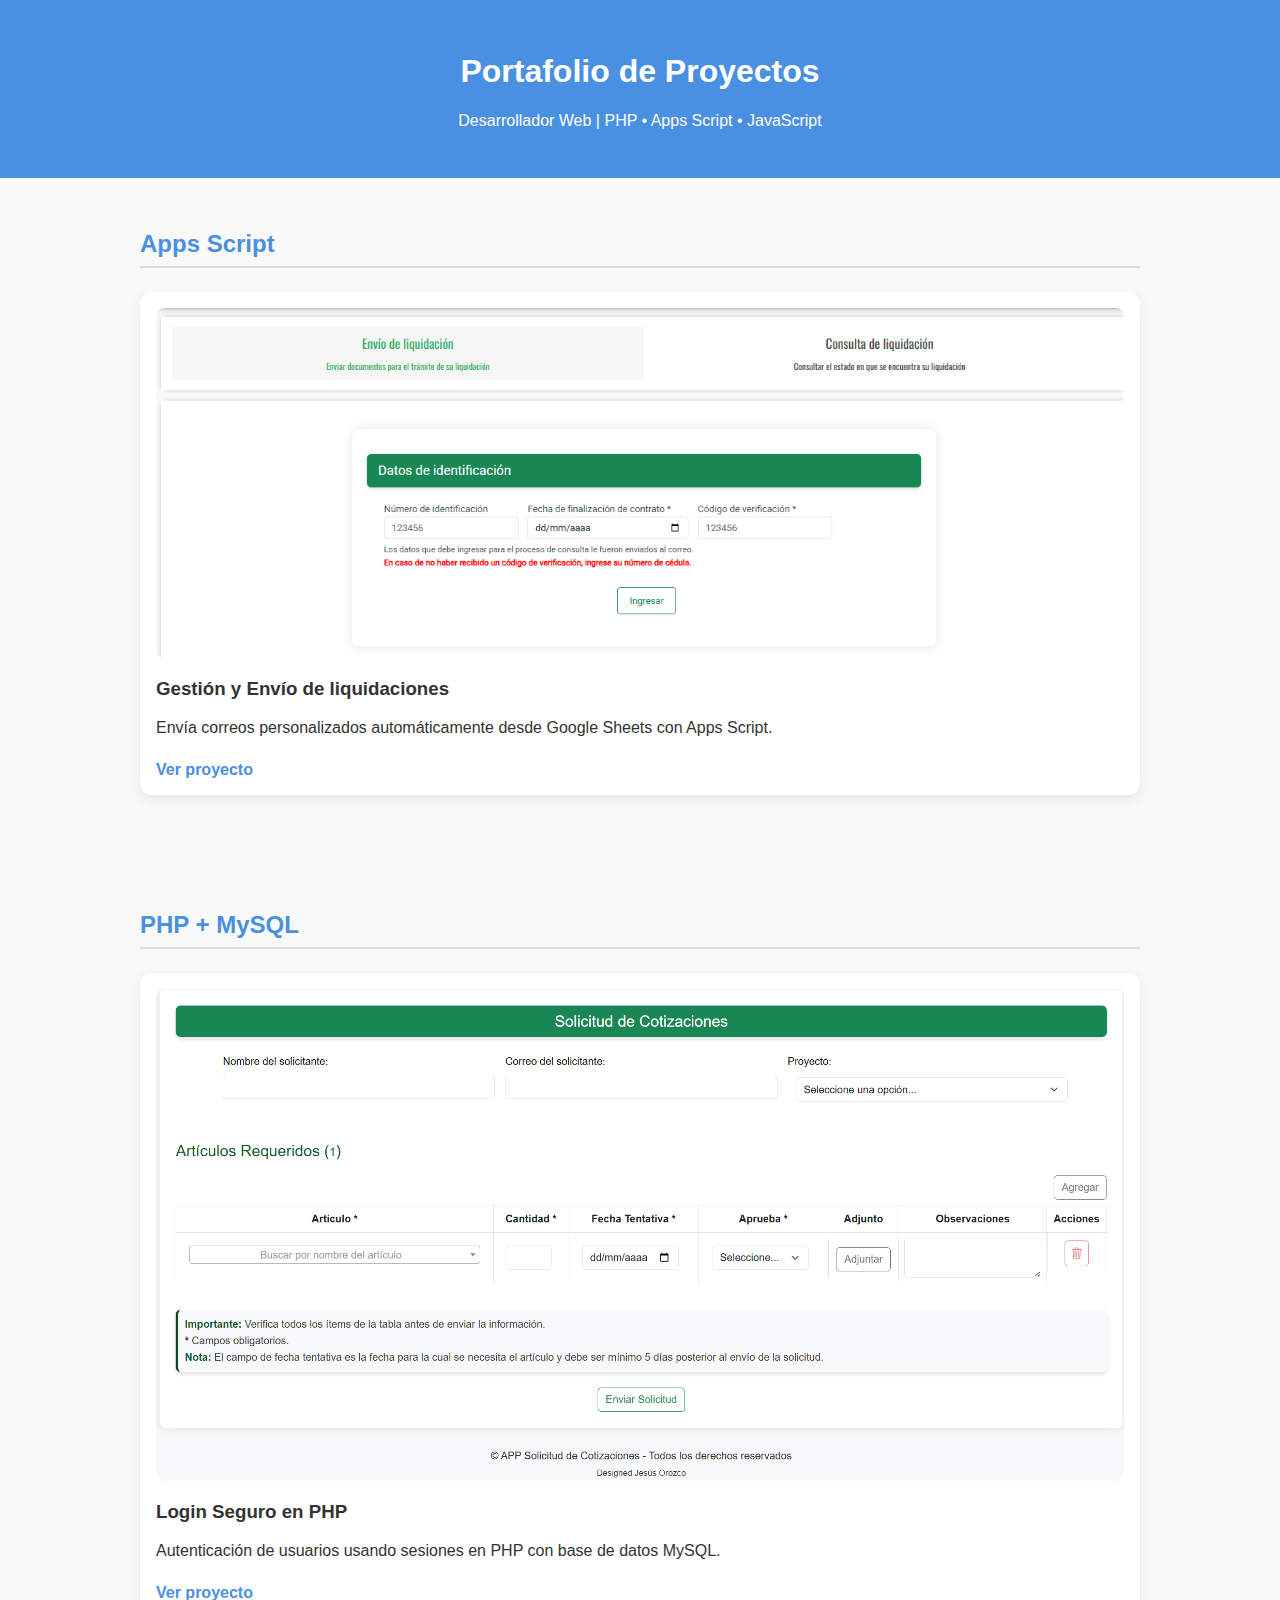
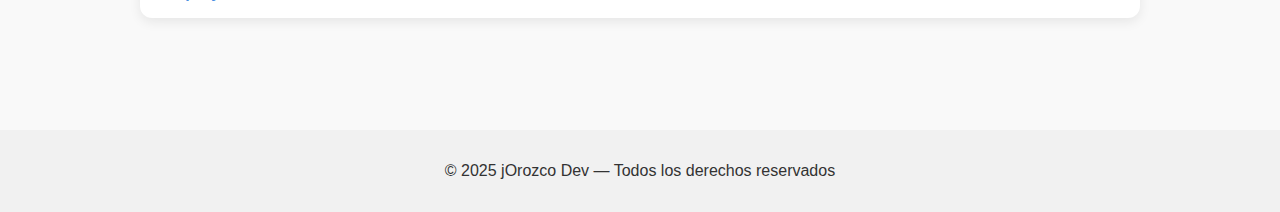
<file: index.html>
<!DOCTYPE html>
<html lang="es">

<head>
  <meta charset="UTF-8">
  <title>Portafolio de jOrzoco</title>
  <link rel="stylesheet" href="public/css/style.css">
</head>

<body>
  <header>
    <h1>Portafolio de Proyectos</h1>
    <p>Desarrollador Web | PHP • Apps Script • JavaScript</p>
  </header>

  <section class="seccion">
    <h2>Apps Script</h2>
    <div class="card">
      <img src="public/img/liquidaciones.png" alt="Liquidaciones">
      <h3>Gestión y Envío de liquidaciones</h3>
      <p>Envía correos personalizados automáticamente desde Google Sheets con Apps Script.</p>
      <a href="proyectos/apps-script/Liquidaciones.html">Ver proyecto</a>
    </div>
  </section>

  <section class="seccion">
    <h2>PHP + MySQL</h2>
    <div class="card">
      <img src="public/img/cotizaciones.png" alt="cotizaciones PHP">
      <h3>Login Seguro en PHP</h3>
      <p>Autenticación de usuarios usando sesiones en PHP con base de datos MySQL.</p>
      <a href="proyectos/php/cotizaciones.html">Ver proyecto</a>
    </div>
  </section>

  <footer>
    <p>&copy; 2025 jOrozco Dev — Todos los derechos reservados</p>
  </footer>
</body>
</html>
</file>
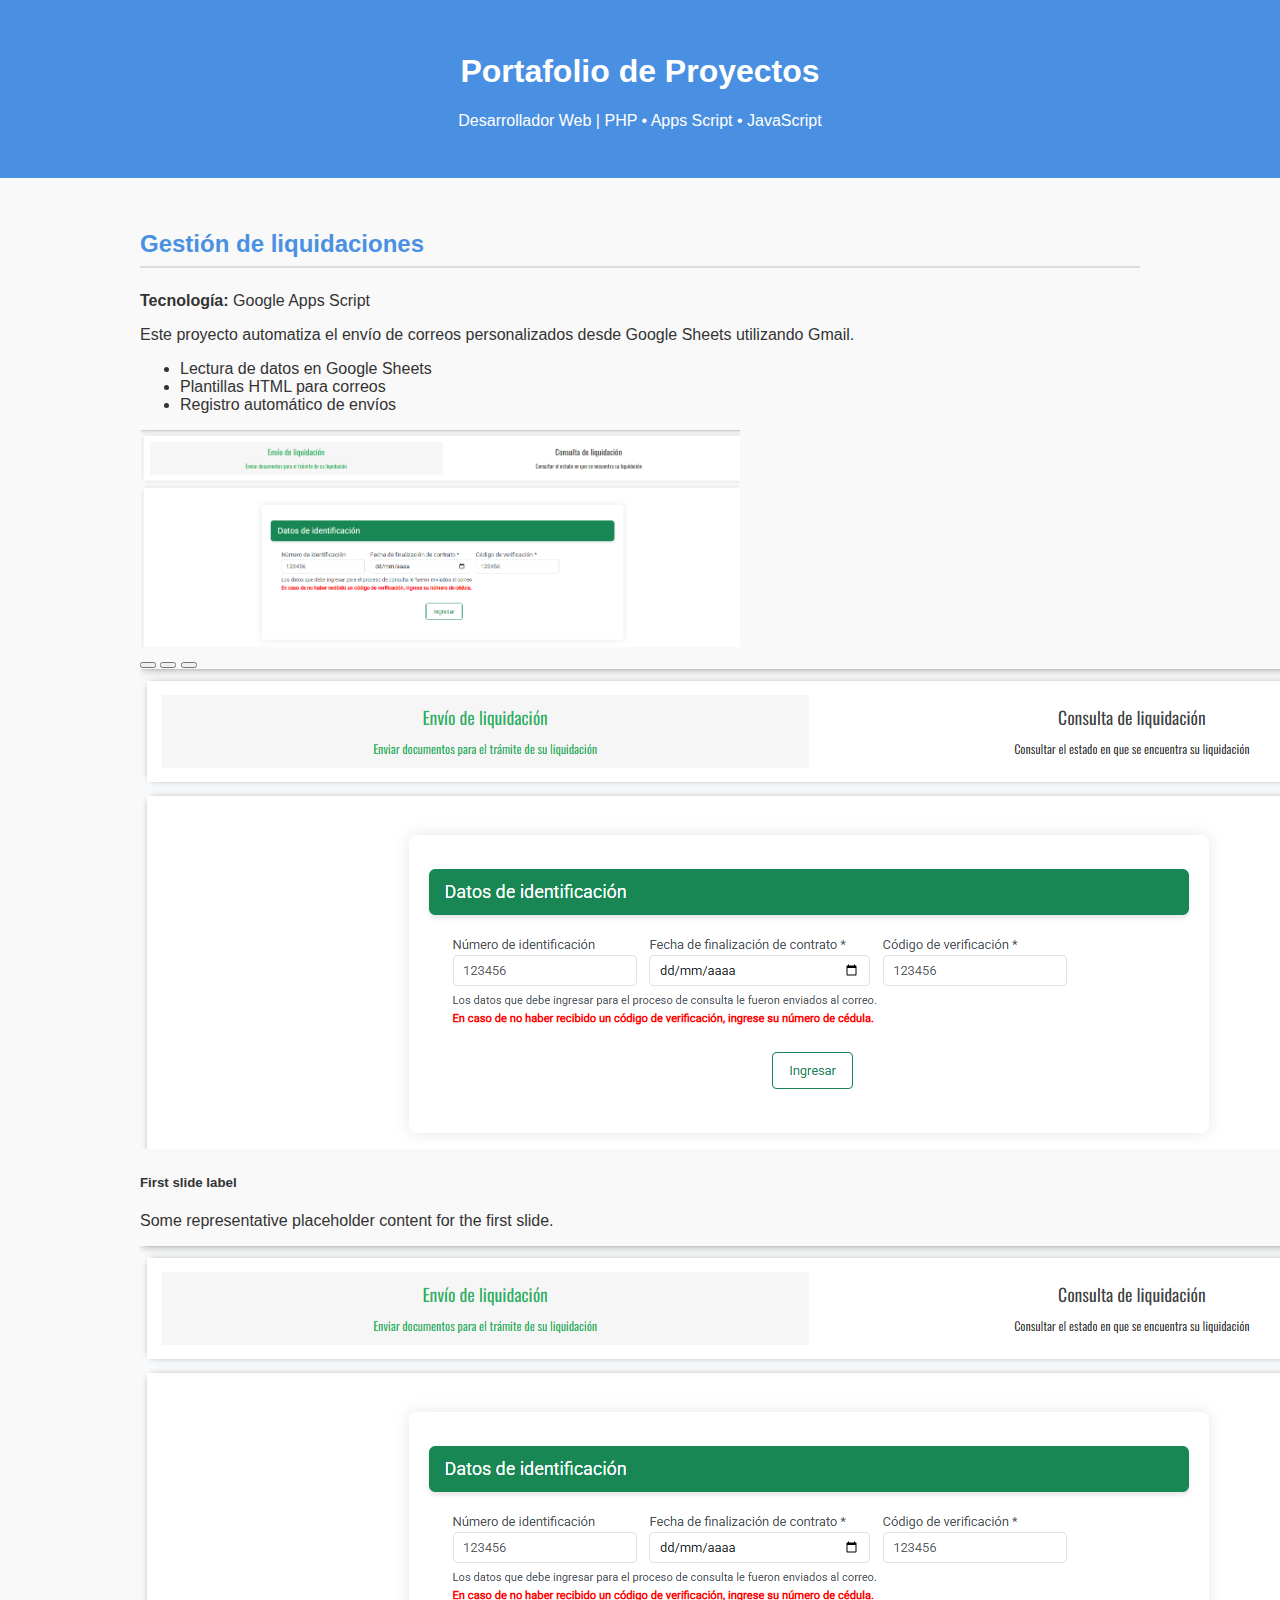
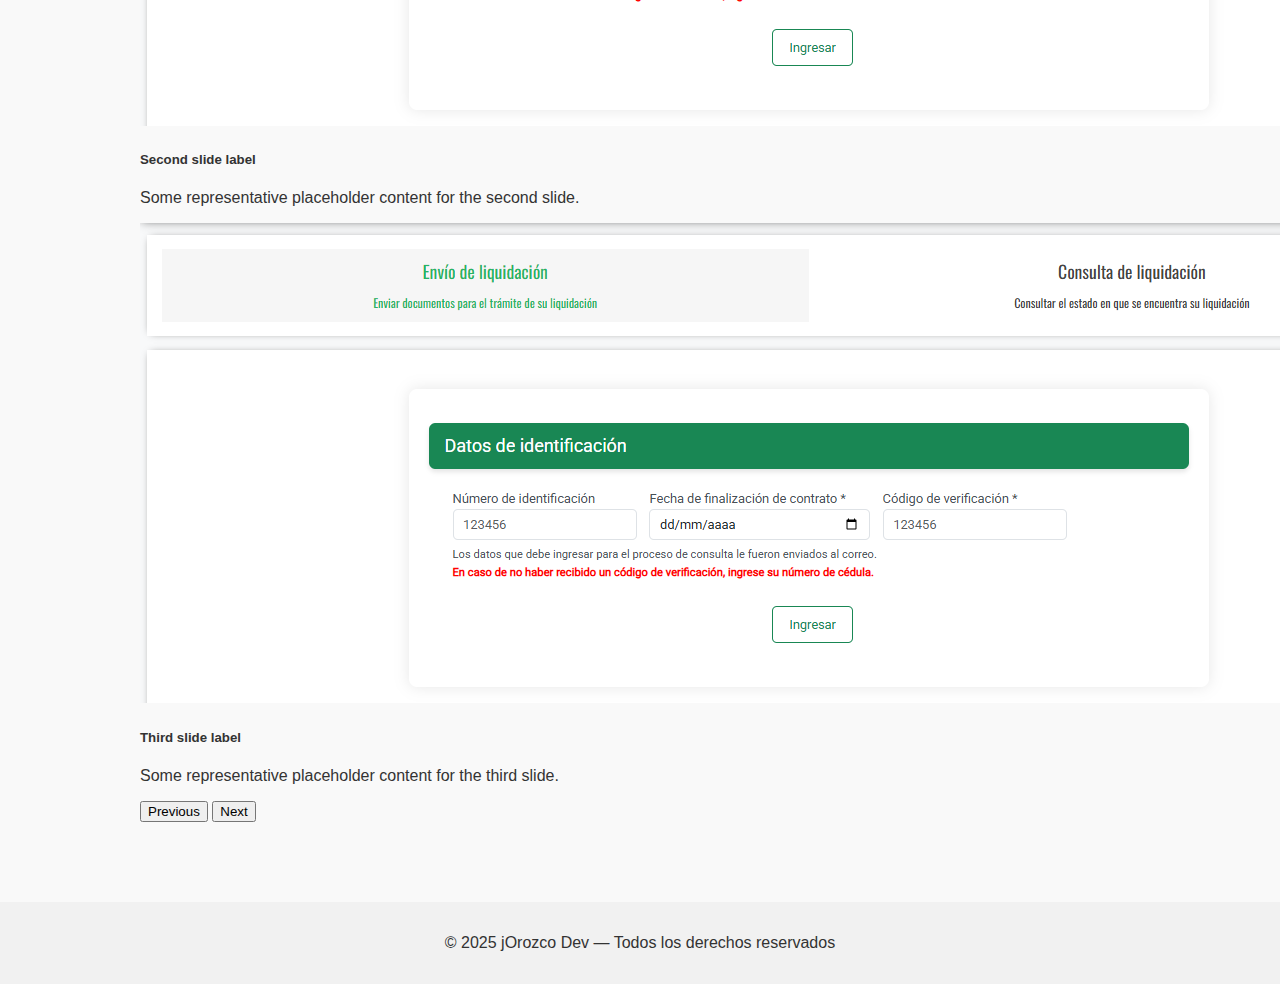
<file: proyectos/apps-script/Liquidaciones.html>
<!DOCTYPE html>
<html lang="es">

<head>
    <meta charset="UTF-8">
    <title>Portafolio de jOrzoco</title>
    <link href="https://cdn.jsdelivr.net/npm/bootstrap@5.3.7/dist/css/bootstrap.min.css" rel="stylesheet" 
    integrity="sha384-LN+7fdVzj6u52u30Kp6M/trliBMCMKTyK833zpbD+pXdCLuTusPj697FH4R/5mcr" 
    crossorigin="anonymous">
    <script src="https://cdn.jsdelivr.net/npm/bootstrap@5.3.7/dist/js/bootstrap.bundle.min.js" 
    integrity="sha384-ndDqU0Gzau9qJ1lfW4pNLlhNTkCfHzAVBReH9diLvGRem5+R9g2FzA8ZGN954O5Q" 
    crossorigin="anonymous"></script>
    <link rel="stylesheet" href="../../public/css/style.css">
</head>

<body>
    <header>
        <h1>Portafolio de Proyectos</h1>
        <p>Desarrollador Web | PHP • Apps Script • JavaScript</p>
    </header>

    <section class="seccion">
        <h2>Gestión de liquidaciones</h2>
        <p><strong>Tecnología:</strong> Google Apps Script</p>
        <p>
            Este proyecto automatiza el envío de correos personalizados
            desde Google Sheets utilizando Gmail.
        </p>

        <ul>
            <li>Lectura de datos en Google Sheets</li>
            <li>Plantillas HTML para correos</li>
            <li>Registro automático de envíos</li>
        </ul>

        <img src="../../public/img/liquidaciones.png" alt="Preview del proyecto" style="max-width:600px; width:100%;">
        <div id="carouselExampleCaptions" class="carousel slide">
            <div class="carousel-indicators">
                <button type="button" data-bs-target="#carouselExampleCaptions" data-bs-slide-to="0" class="active"
                    aria-current="true" aria-label="Slide 1"></button>
                <button type="button" data-bs-target="#carouselExampleCaptions" data-bs-slide-to="1"
                    aria-label="Slide 2"></button>
                <button type="button" data-bs-target="#carouselExampleCaptions" data-bs-slide-to="2"
                    aria-label="Slide 3"></button>
            </div>
            <div class="carousel-inner">
                <div class="carousel-item active">
                    <img src="../../public/img/liquidaciones.png" class="d-block w-100" alt="...">
                    <div class="carousel-caption d-none d-md-block">
                        <h5>First slide label</h5>
                        <p>Some representative placeholder content for the first slide.</p>
                    </div>
                </div>
                <div class="carousel-item">
                    <img src="../../public/img/liquidaciones.png" class="d-block w-100" alt="...">
                    <div class="carousel-caption d-none d-md-block">
                        <h5>Second slide label</h5>
                        <p>Some representative placeholder content for the second slide.</p>
                    </div>
                </div>
                <div class="carousel-item">
                    <img src="../../public/img/liquidaciones.png" class="d-block w-100" alt="...">
                    <div class="carousel-caption d-none d-md-block">
                        <h5>Third slide label</h5>
                        <p>Some representative placeholder content for the third slide.</p>
                    </div>
                </div>
            </div>
            <button class="carousel-control-prev" type="button" data-bs-target="#carouselExampleCaptions"
                data-bs-slide="prev">
                <span class="carousel-control-prev-icon" aria-hidden="true"></span>
                <span class="visually-hidden">Previous</span>
            </button>
            <button class="carousel-control-next" type="button" data-bs-target="#carouselExampleCaptions"
                data-bs-slide="next">
                <span class="carousel-control-next-icon" aria-hidden="true"></span>
                <span class="visually-hidden">Next</span>
            </button>
        </div>
    </section>

    <footer>
        <p>&copy; 2025 jOrozco Dev — Todos los derechos reservados</p>
    </footer>
</body>

</html>
</file>
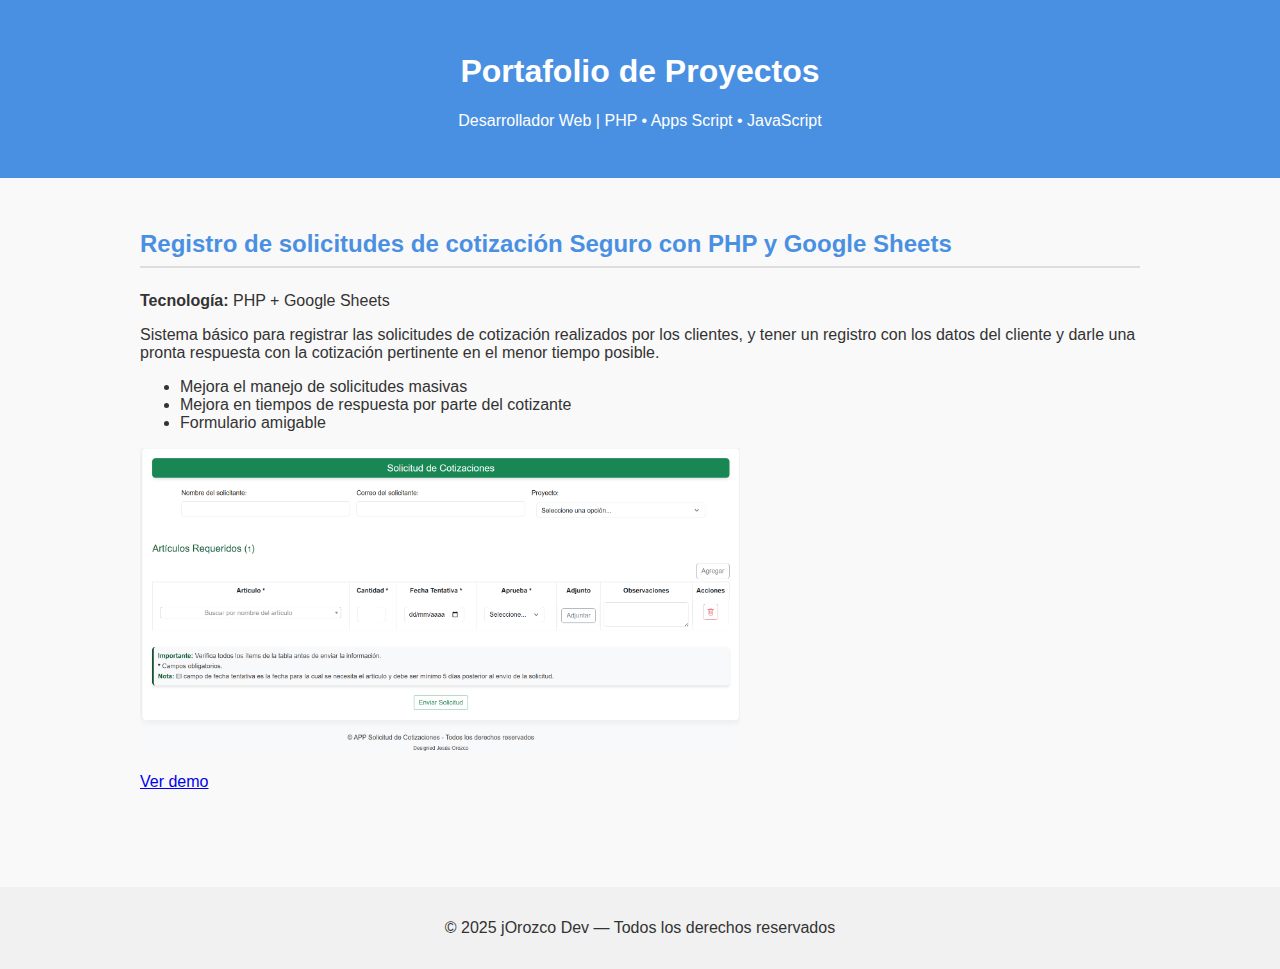
<file: proyectos/php/cotizaciones.html>
<!DOCTYPE html>
<html lang="es">

<head>
    <meta charset="UTF-8">
    <title>Portafolio de jOrzoco</title>
    <link rel="stylesheet" href="../../public/css/style.css">
</head>

<body>
    <header>
        <h1>Portafolio de Proyectos</h1>
        <p>Desarrollador Web | PHP • Apps Script • JavaScript</p>
    </header>

    <section class="seccion">
        <h2>Registro de solicitudes de cotización Seguro con PHP y Google Sheets</h2>
        <p><strong>Tecnología:</strong> PHP + Google Sheets</p>
        <p>
            Sistema básico para registrar las solicitudes de cotización realizados por los clientes,
            y tener un registro con los datos del cliente y darle una pronta respuesta con la cotización pertinente
            en el menor tiempo posible.
        </p>

        <ul>
            <li>Mejora el manejo de solicitudes masivas</li>
            <li>Mejora en tiempos de respuesta por parte del cotizante</li>
            <li>Formulario amigable</li>
        </ul>

        <img src="../../public/img/cotizaciones.png" alt="cotizaciones" style="max-width:600px; width:100%;">

        <p>
            <a href="https://tudominio.com/cotizaciones" target="_blank">Ver demo</a>
        </p>
    </section>
    <footer>
        <p>&copy; 2025 jOrozco Dev — Todos los derechos reservados</p>
    </footer>
</body>

</html>
</file>
<file: public/css/style.css>
body {
  font-family: 'Segoe UI', sans-serif;
  background-color: #f9f9f9;
  margin: 0;
  padding: 0;
  color: #333;
}

header {
  background-color: #4a90e2;
  color: white;
  padding: 2rem;
  text-align: center;
}

.seccion {
  padding: 2rem;
  max-width: 1000px;
  margin: 0 auto;
}

.seccion h2 {
  color: #4a90e2;
  border-bottom: 2px solid #ddd;
  padding-bottom: 0.5rem;
  margin-bottom: 1.5rem;
}

.card {
  background: white;
  padding: 1rem;
  margin-bottom: 2rem;
  border-radius: 12px;
  box-shadow: 0 4px 12px rgba(0,0,0,0.08);
}

.card img {
  max-width: 100%;
  height: auto;
  border-radius: 8px;
}

.card h3 {
  margin-top: 1rem;
}

.card a {
  display: inline-block;
  margin-top: 0.5rem;
  text-decoration: none;
  color: #4a90e2;
  font-weight: bold;
}

footer {
  text-align: center;
  background-color: #f1f1f1;
  padding: 1rem;
  margin-top: 3rem;
}
</file>
